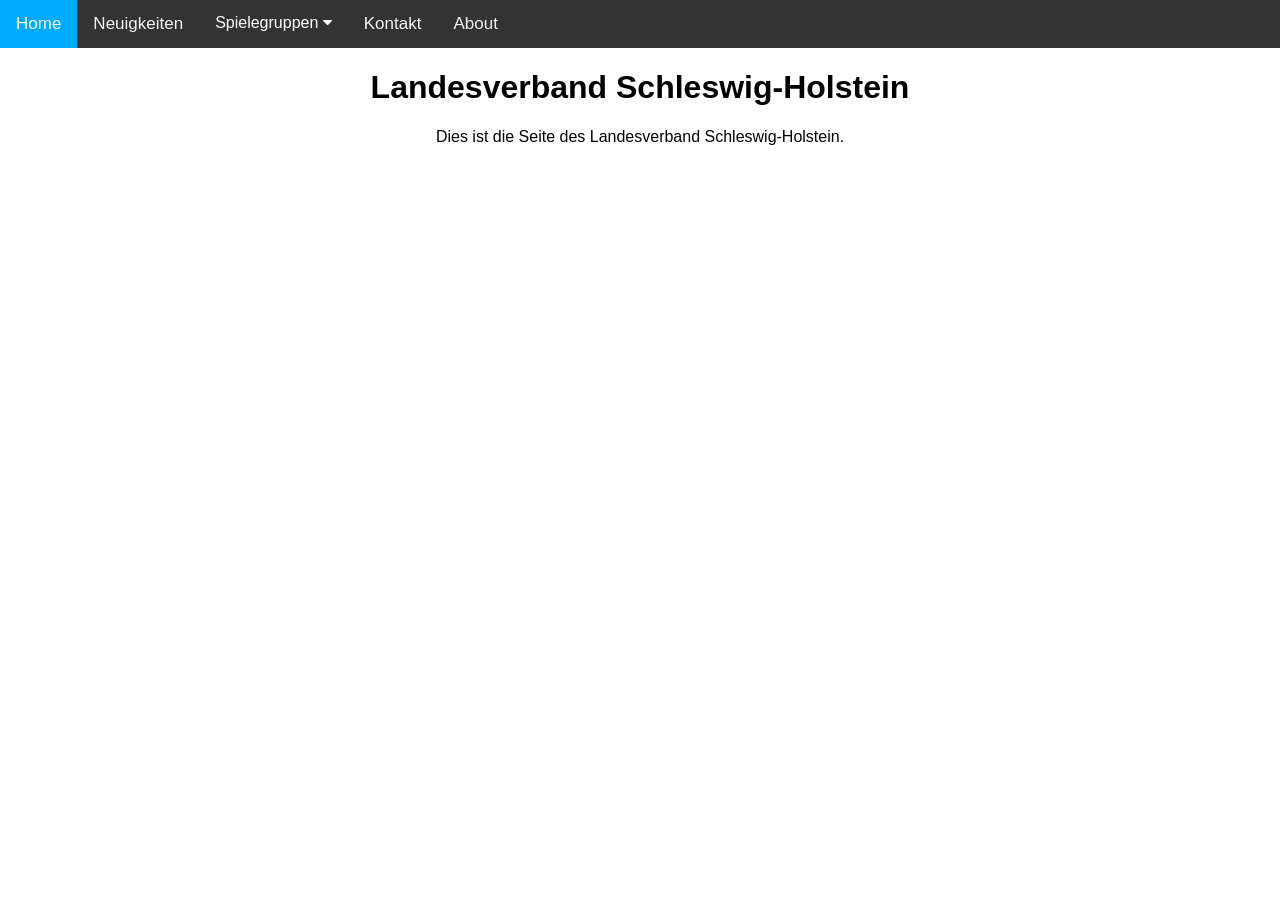
<file: index.htm>
<!DOCTYPE html>
<html lang="de">
    <head>
        <meta charset="utf-8">
        <title>Landesverband Schleswig-Holstein</title>
        <link rel="stylesheet" href="style.css">
        <link rel="stylesheet" href="https://cdnjs.cloudflare.com/ajax/libs/font-awesome/4.7.0/css/font-awesome.min.css">
    </head>
    <body>
        <div class="navbar">
            <a class="active" href="index.htm">Home</a>
            <a href="news.htm">Neuigkeiten</a>
            <div class="subnav">
            <button class="subnavbtn">Spielegruppen <i class="fa fa-caret-down"></i></button>
                <div class="subnav-content">
                    <a href="flensburg.htm">Flensburg</a>
                    <a href="kiel.htm">Kiel</a>
                    <a href="luebeck.htm">Lübeck</a>
                </div>
            </div>
            <a href="contact.htm">Kontakt</a>
            <a href="about.htm">About</a>
        </div>
        <h1>Landesverband Schleswig-Holstein</h1>
        Dies ist die Seite des Landesverband Schleswig-Holstein.
    </body>
</html>
</file>
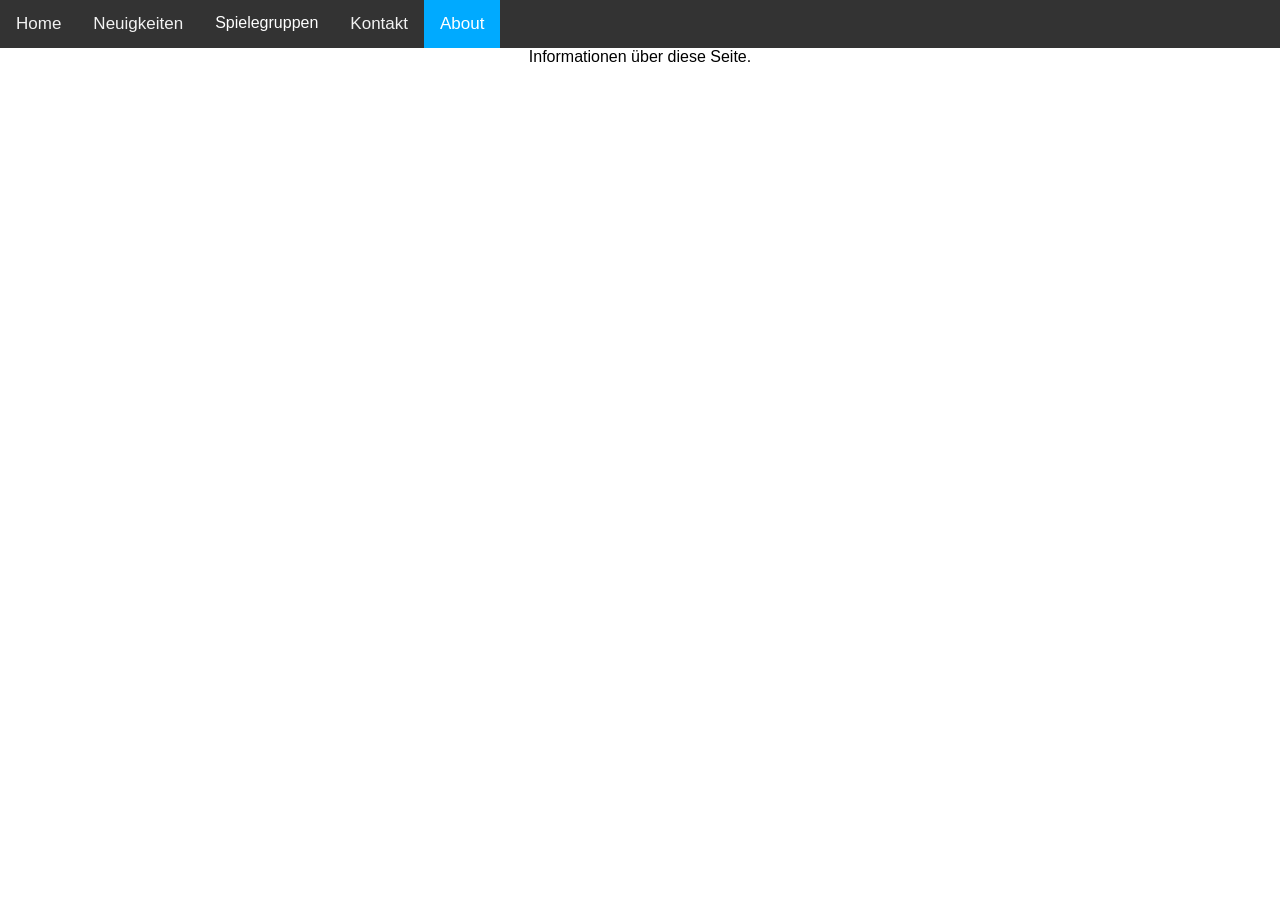
<file: about.htm>
<!DOCTYPE html>
<html lang="de">
    <head>
        <meta charset="utf-8">
        <title>Landesverband Schleswig-Holstein</title>
        <link rel="stylesheet" href="style.css">
    </head>
    <body>
        <div class="navbar">
            <a href="index.htm">Home</a>
            <a href="news.htm">Neuigkeiten</a>
            <div class="subnav">
            <button class="subnavbtn">Spielegruppen <i class="fa fa-caret-down"></i></button>
                <div class="subnav-content">
                    <a href="flensburg.htm">Flensburg</a>
                    <a href="kiel.htm">Kiel</a>
                    <a href="luebeck.htm">Lübeck</a>
                </div>
            </div>
            <a href="contact.htm">Kontakt</a>
            <a class="active" href="about.htm">About</a>
        </div>
        Informationen über diese Seite.
    </body>
</html>
</file>
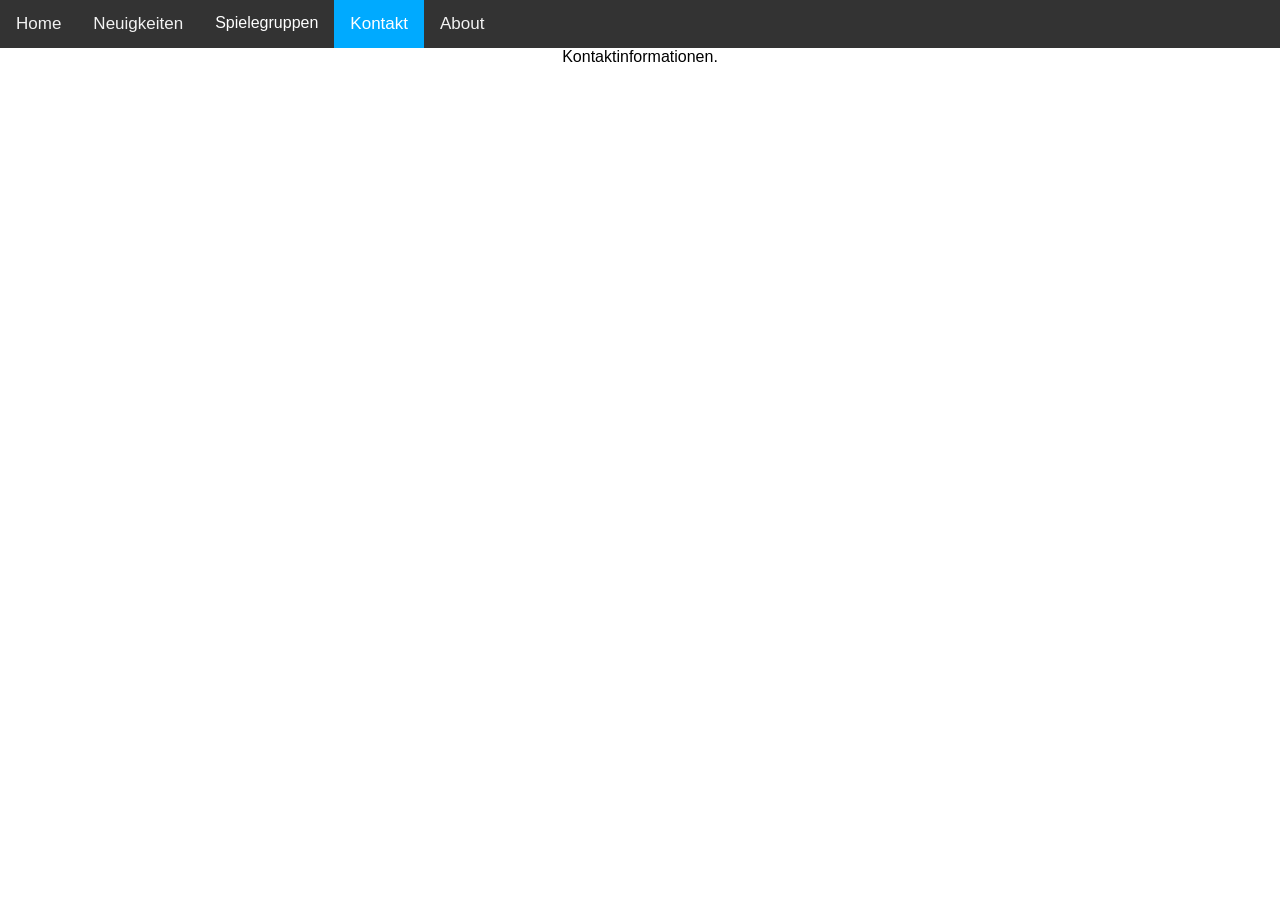
<file: contact.htm>
<!DOCTYPE html>
<html lang="de">
    <head>
        <meta charset="utf-8">
        <title>Landesverband Schleswig-Holstein</title>
        <link rel="stylesheet" href="style.css">
    </head>
    <body>
        <div class="navbar">
            <a href="index.htm">Home</a>
            <a href="news.htm">Neuigkeiten</a>
            <div class="subnav">
            <button class="subnavbtn">Spielegruppen <i class="fa fa-caret-down"></i></button>
                <div class="subnav-content">
                    <a href="flensburg.htm">Flensburg</a>
                    <a href="kiel.htm">Kiel</a>
                    <a href="luebeck.htm">Lübeck</a>
                </div>
            </div>
            <a class="active" href="contact.htm">Kontakt</a>
            <a href="about.htm">About</a>
        </div>
        Kontaktinformationen.
    </body>
</html>
</file>
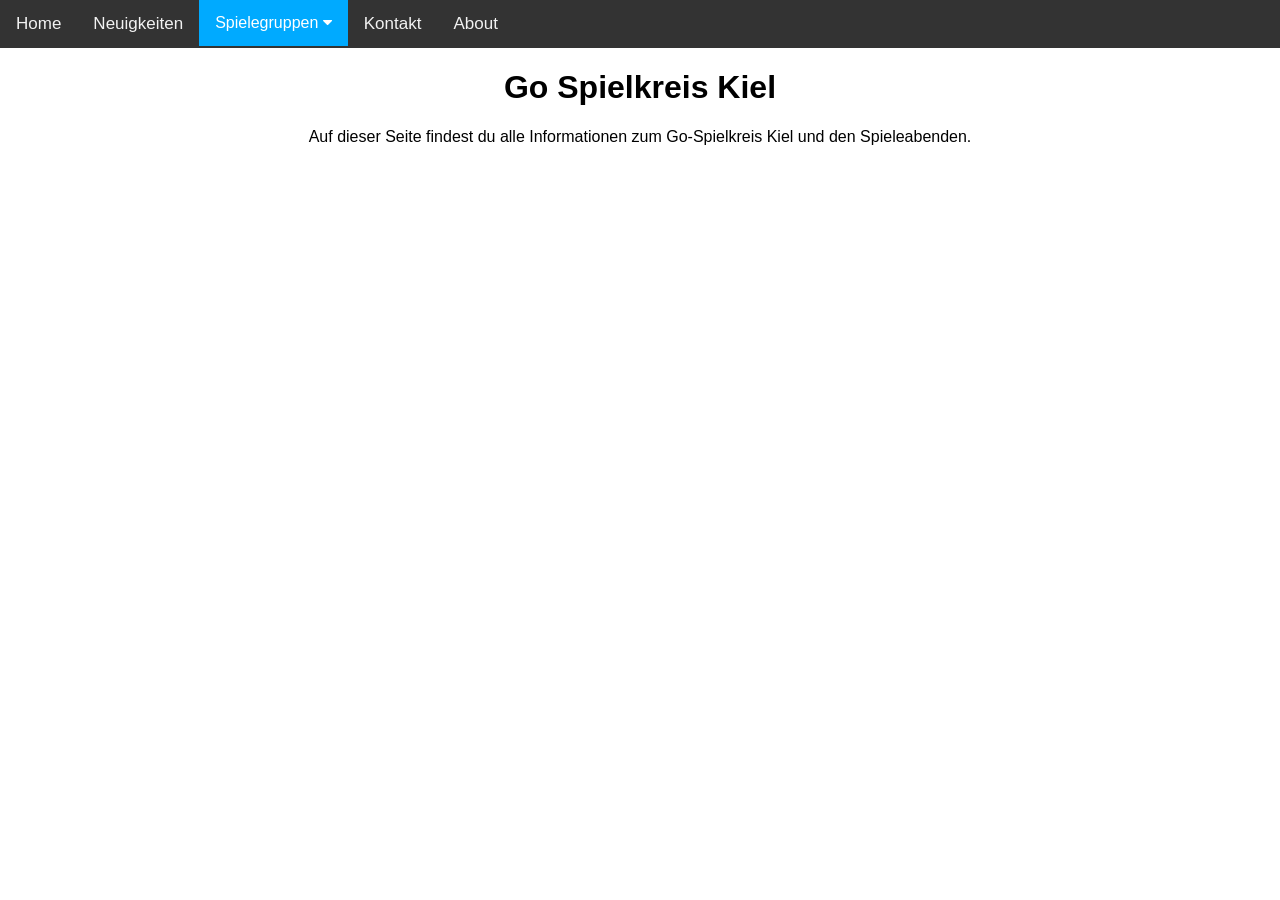
<file: kiel.htm>
<!DOCTYPE html>
<html lang="de">
    <head>
        <meta charset="utf-8">
        <title>Landesverband Schleswig-Holstein</title>
        <link rel="stylesheet" href="style.css">
        <link rel="stylesheet" href="https://cdnjs.cloudflare.com/ajax/libs/font-awesome/4.7.0/css/font-awesome.min.css">
    </head>
    <body>
        <div class="navbar">
            <a href="index.htm">Home</a>
            <a href="news.htm">Neuigkeiten</a>
            <div class="subnav active">
            <button class="subnavbtn">Spielegruppen <i class="fa fa-caret-down"></i></button>
                <div class="subnav-content">
                    <a href="flensburg.htm">Flensburg</a>
                    <a href="kiel.htm">Kiel</a>
                    <a href="luebeck.htm">Lübeck</a>
                </div>
            </div>
            <a href="contact.htm">Kontakt</a>
            <a href="about.htm">About</a>
        </div>
        <h1>Go Spielkreis Kiel</h1>
        Auf dieser Seite findest du alle Informationen zum Go-Spielkreis Kiel und den Spieleabenden.
    </body>
</html>
</file>
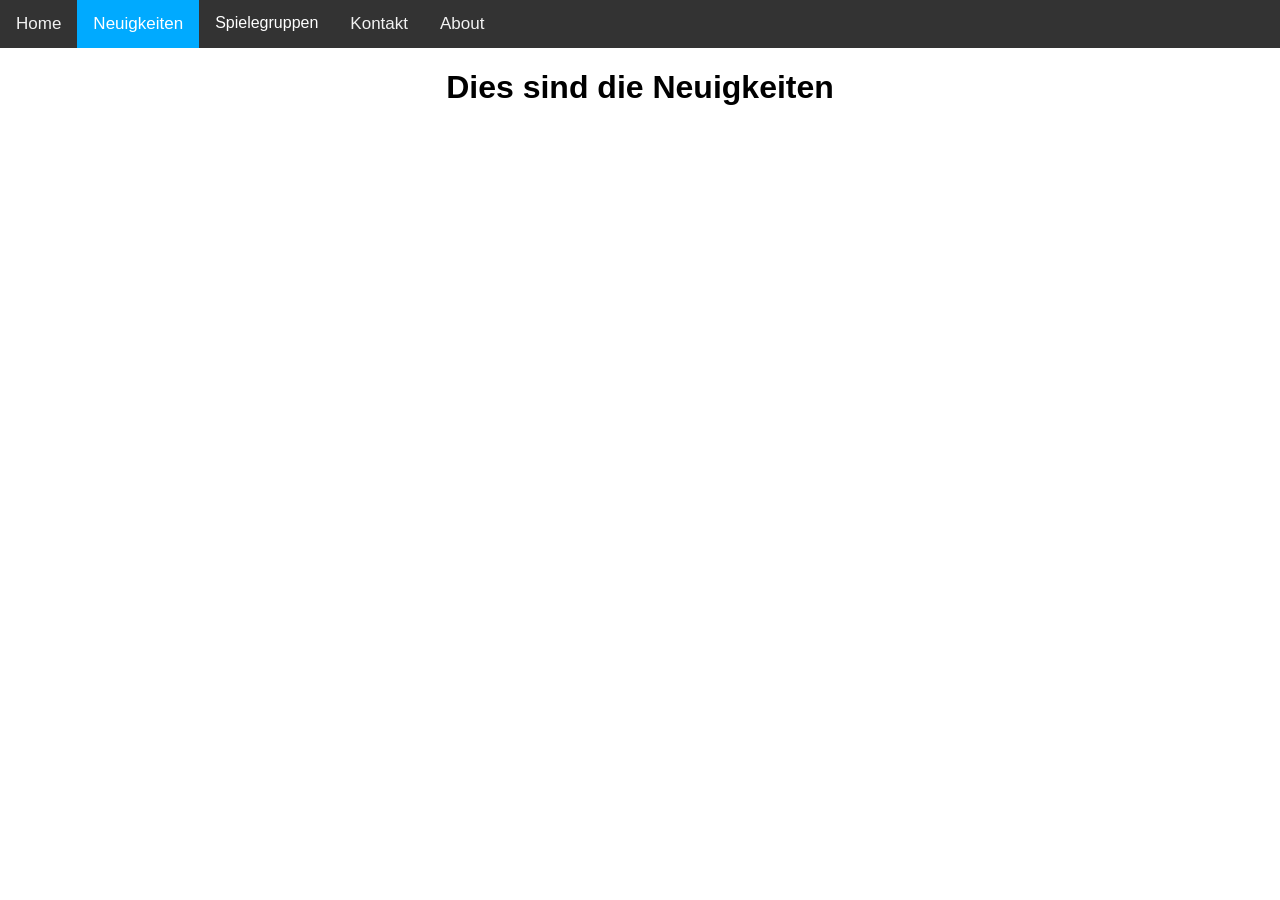
<file: news.htm>
<!DOCTYPE html>
<html lang="de">
    <head>
        <meta charset="utf-8">
        <title>Landesverband Schleswig-Holstein</title>
        <link rel="stylesheet" href="style.css">
    </head>
    <body>
        <div class="navbar">
            <a href="index.htm">Home</a>
            <a class="active" href="news.htm">Neuigkeiten</a>
            <div class="subnav">
            <button class="subnavbtn">Spielegruppen <i class="fa fa-caret-down"></i></button>
                <div class="subnav-content">
                    <a href="flensburg.htm">Flensburg</a>
                    <a href="kiel.htm">Kiel</a>
                    <a href="luebeck.htm">Lübeck</a>
                </div>
            </div>
            <a href="contact.htm">Kontakt</a>
            <a href="about.htm">About</a>
        </div>
        <h1>Dies sind die Neuigkeiten</h1>
    </body>
</html>
</file>
<file: style.css>
body {
  margin: 0;
  font-family: Arial, Helvetica, sans-serif;
  text-align: center;
}

.navbar {
  overflow: hidden;
  background-color: #333;
}

.navbar a {
  float: left;
  color: #f2f2f2;
  text-align: center;
  padding: 14px 16px;
  text-decoration: none;
  font-size: 17px;
}

.navbar a:hover {
  background-color: #666666;
  color: black;
}

.navbar a.active {
  background-color: #00AAFF;
  color: white;
}

div.active {
  background-color: #00AAFF;
  color: white;
}

.subnav {
  float: left;
  overflow: hidden;
}

.subnav .subnavbtn {
  font-size: 16px;  
  border: none;
  outline: none;
  color: white;
  padding: 14px 16px;
  background-color: inherit;
  font-family: inherit;
  margin: 0;
}

.navbar a:hover, .subnav:hover .subnavbtn {
  background-color: #00AAFF;
}

.subnav-content {
  display: none;
  position: absolute;
  left: 0;
  background-color: #00AAFF;
  width: 100%;
  z-index: 1;
}

.subnav-content a {
  float: left;
  color: white;
  text-decoration: none;
}

.subnav-content a:hover {
  background-color: #eee;
  color: black;
}

.subnav:hover .subnav-content {
  display: block;
}
</file>
